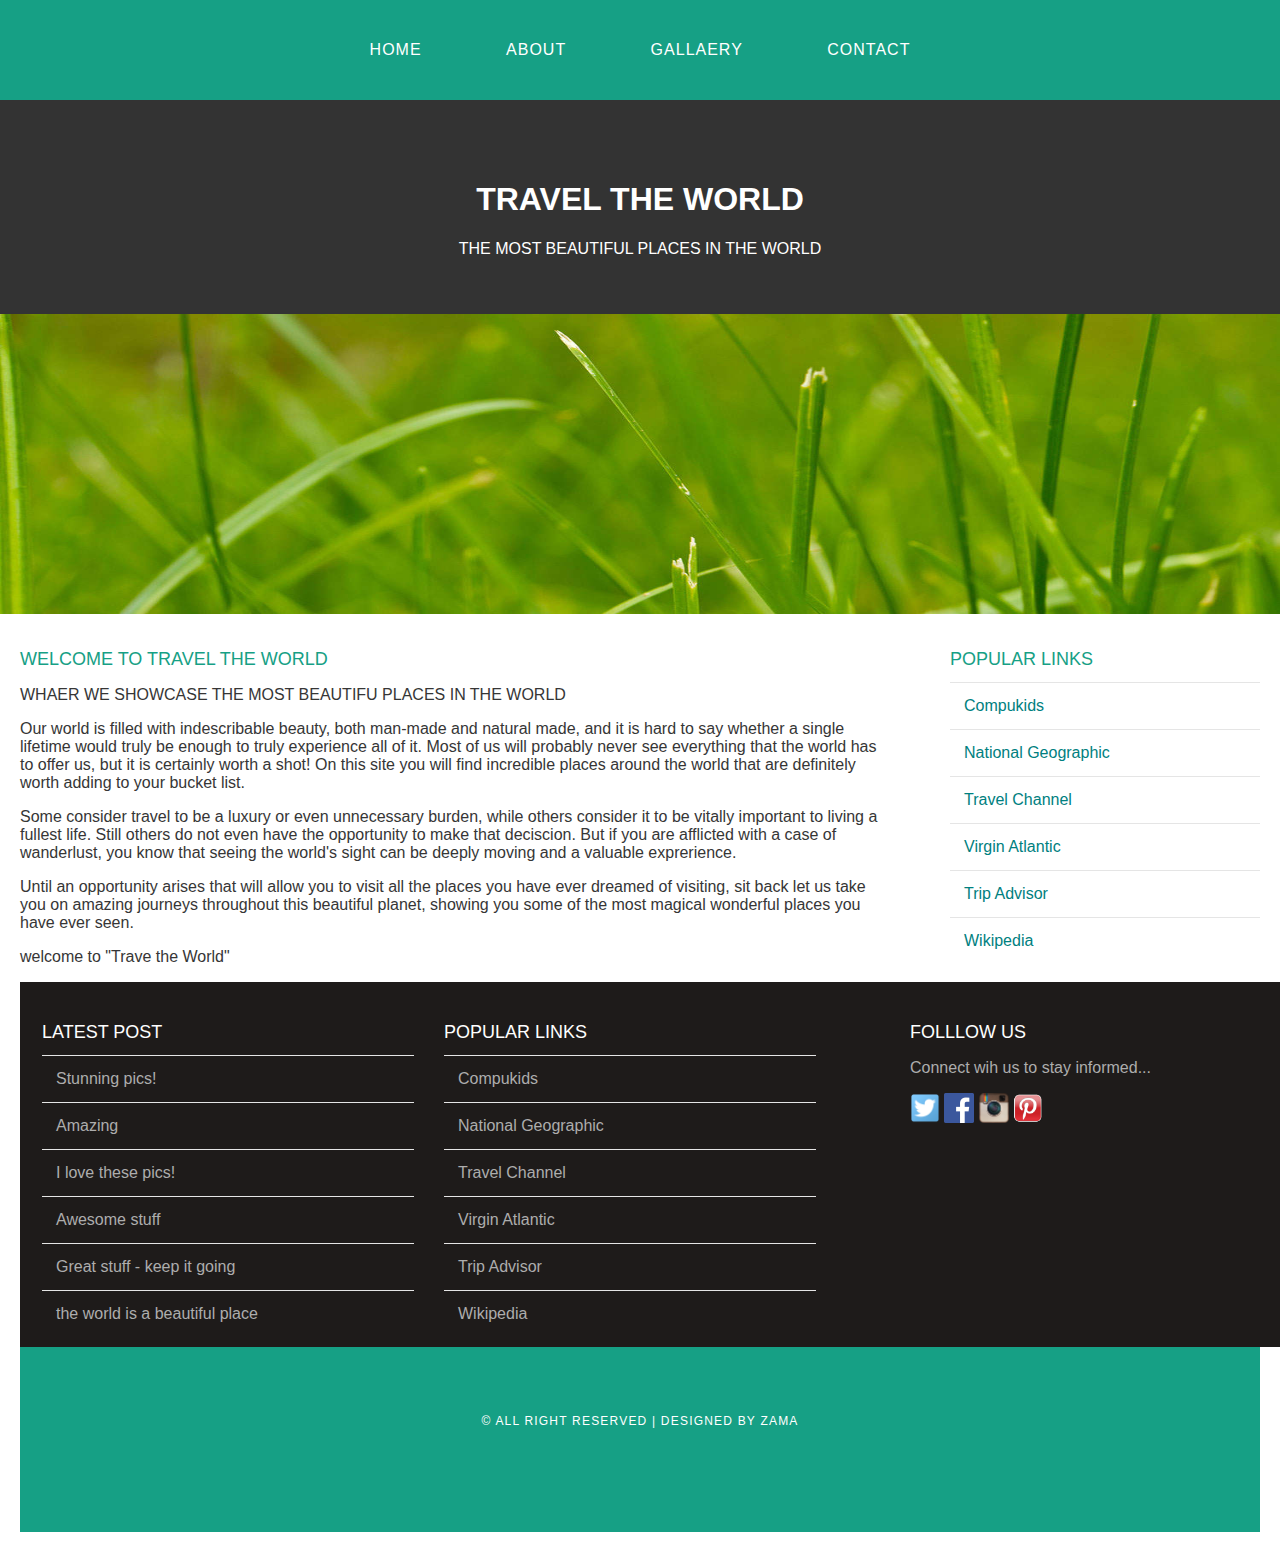
<file: index.html>
<!DOCTYPE html>
<html>
<head>
	<title>Travel The World</title>
	<link rel="stylesheet" href="style.css">
	</head>
	
	<body>
		<div id="menu">
			<ul>
				<li><a href="index.html">Home</a></li>
				<li><a href="about.html">About</a></li>
				<li><a href="gallery.html">Gallaery</a></li>
				<li><a href="contact.html">Contact</a></li>
			</ul>
		</div>
		
		<div id="header">
			<h1>TRAVEL THE WORLD</h1>
			<p>THE MOST BEAUTIFUL PLACES IN THE WORLD</p>
		</div>
		
		<div id="banner">
			<img src="images/pic01.jpg"/>
		</div>
		
		<div id="page">
			<div id="content">
				<h2> Welcome To Travel The World</h2>
				<p>WHAER WE SHOWCASE THE MOST BEAUTIFU PLACES IN THE WORLD</p>
				
				<p>Our world is filled with indescribable beauty, both man-made and natural made, and it is hard to say whether a single lifetime would truly be enough to truly experience all of it. Most of us will probably never see everything that the world has to offer us, but it is certainly worth a shot! On this site you will find incredible places around the world that are definitely worth adding to your bucket list.</p>
				
				<p>Some consider travel to be a luxury or even unnecessary burden, while others consider it to be vitally important to living a fullest life. Still others do not even have the opportunity to make that deciscion. But if you are afflicted with a case of wanderlust, you know that seeing the world's sight can be deeply moving and a valuable exprerience.</p>
				
				<p>Until an opportunity arises that will allow you to visit all the places you have ever dreamed of visiting, sit back let us take you on amazing journeys throughout this beautiful planet, showing you some of the most magical wonderful places you have ever seen.</p>
				
				<p>welcome to "Trave the World"</p>
			</div>
			
			<div id="sidebar">
				<h2>Popular Links</h2>
				<ul class="styled">
					<li><a href="http://www.compukids.me">Compukids</a></li>
					<li><a href="http://www.nationalgeographic.com">National Geographic</a></li>
					<li><a href="http://www.travelchannel.com">Travel Channel</a></li>
					<li><a href="http://www.virgin-atlantic.com/us/en.html">Virgin Atlantic</a></li>
					<li><a href="http://www.tripadvisor.com">Trip Advisor</a></li>
					<li><a href="http://www.wikipedia.org/wiki/Main_Page">Wikipedia</a></li>
				</ul>
			</div>
			
			<div id="footer">
				
				<div id="box1">
					<h2>latest Post</h2>
					<ul class="styled">
						<li><a href="#">Stunning pics!</a></li>
						<li><a href="#">Amazing</a></li>
						<li><a href="#">I love these pics!</a></li>
						<li><a href="#">Awesome stuff</a></li>
						<li><a href="#">Great stuff - keep it going</a></li>
						<li><a href="#">the world is a beautiful place</a></li>
					</ul>
				</div>
				
				<div id="box2">
				    <h2>Popular Links</h2>
				 <ul class="styled">
					<li><a href="http://www.compukids.me">Compukids</a></li>
					<li><a href="http://www.nationalgeographic.com">National Geographic</a></li>
					<li><a href="http://www.travelchannel.com">Travel Channel</a></li>
					<li><a href="http://www.virgin-atlantic.com/us/en.html">Virgin Atlantic</a></li>
					<li><a href="http://www.tripadvisor.com">Trip Advisor</a></li>
					<li><a href="http://www.wikipedia.org/wiki/Main_Page">Wikipedia</a></li>
				</ul>
				</div>
				
				<div id="box3">
					<h2>Folllow us</h2>
					<p>Connect wih us to stay informed...</p>
					<a href="#"><img src="images/twitter.png" height="30"/></a>
					<a href="#"><img src="images/facebook.png" height="30"/></a>
					<a href="#"><img src="images/instagram.png" height="30"/></a>
					<a href="#"><img src="images/pinterest.png" height="30"/></a>
				</div>
				
			</div>
			
			<div id="copyright">
				<p>&copy; All Right Reserved | Designed by Zama</p>
			</div>
			
		</div>
	</body>
</html>
</file>
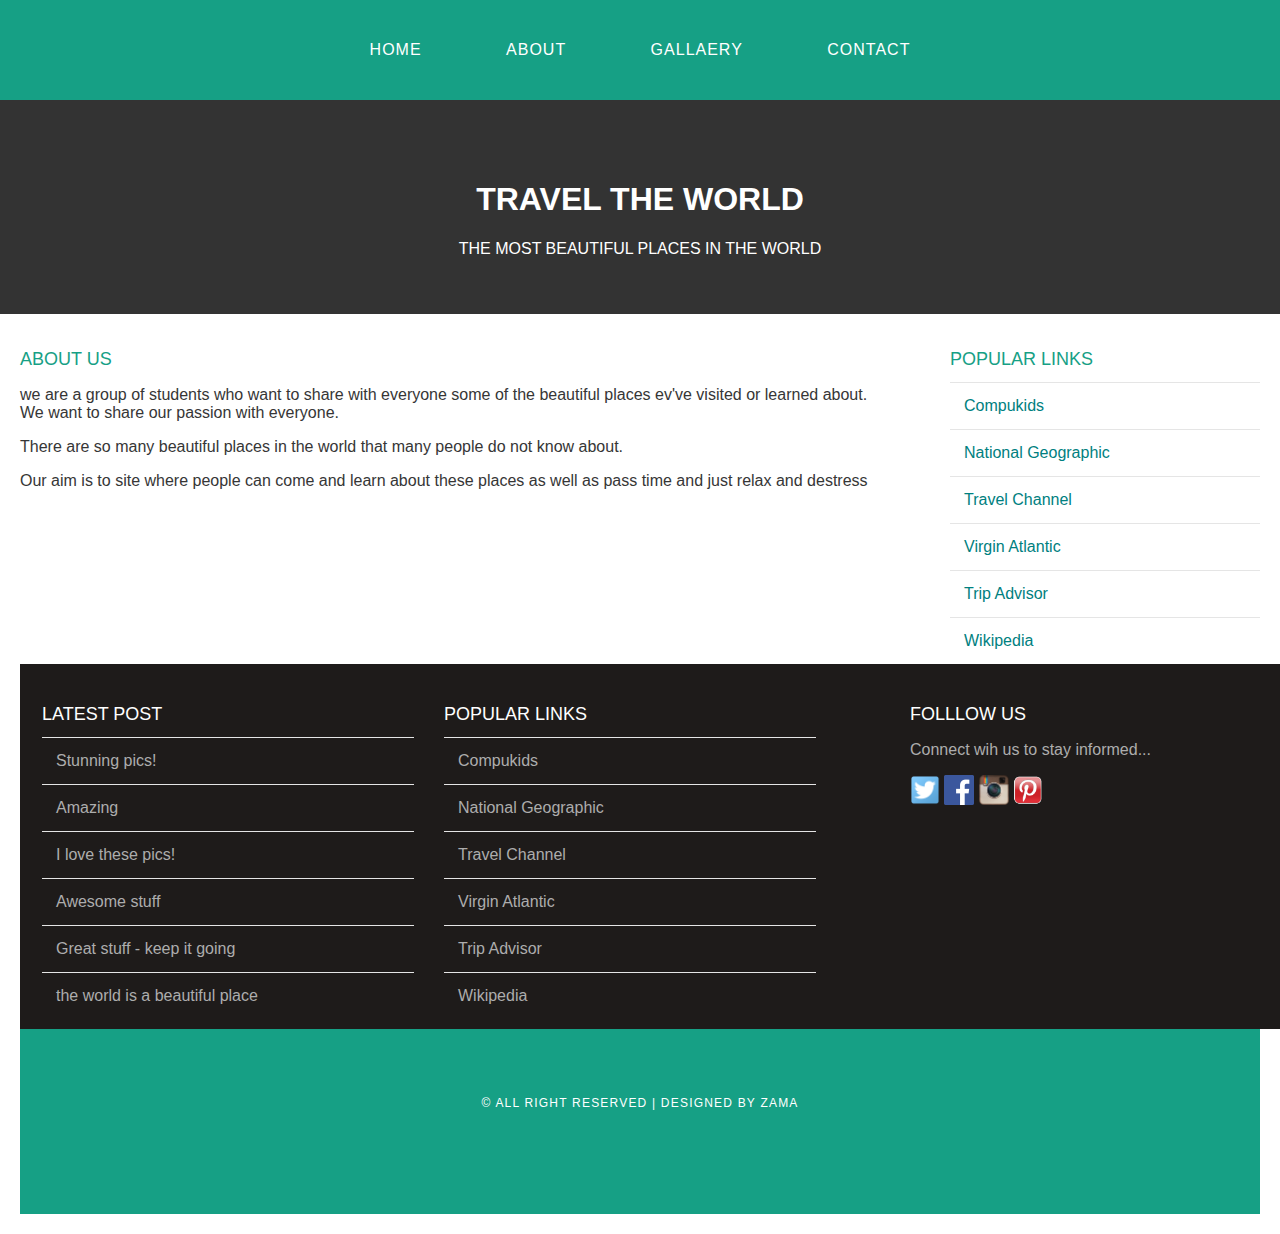
<file: about.html>
<!DOCTYPE html>
<html>
<head>
	<title>Travel The World</title>
	<link rel="stylesheet" href="style.css">
	</head>
	
	<body>
		<div id="menu">
			<ul>
				<li><a href="index.html">Home</a></li>
				<li><a href="#">About</a></li>
				<li><a href="gallery.html">Gallaery</a></li>
				<li><a href="contact.html">Contact</a></li>
			</ul>
		</div>
		
		<div id="header">
			<h1>TRAVEL THE WORLD</h1>
			<p>THE MOST BEAUTIFUL PLACES IN THE WORLD</p>
		</div>
		
		<div id="page">
			<div id="content">
				<h2> About Us</h2>
				<p>we are a group of students who want to share with everyone some of the beautiful places ev've visited or learned about. We want to share our passion with everyone.</p>
				
				<p>There are so many beautiful places in the world that many people do not know about.</p>
				
				<p>Our aim is to site where people can come and learn about these places as well as pass time and just relax and destress</p>
			</div>
			
			<div id="sidebar">
			</div>
			
			<div id="sidebar">
				<h2>Popular Links</h2>
				<ul class="styled">
					<li><a href="http://www.compukids.me">Compukids</a></li>
					<li><a href="http://www.nationalgeographic.com">National Geographic</a></li>
					<li><a href="http://www.travelchannel.com">Travel Channel</a></li>
					<li><a href="http://www.virgin-atlantic.com/us/en.html">Virgin Atlantic</a></li>
					<li><a href="http://www.tripadvisor.com">Trip Advisor</a></li>
					<li><a href="http://www.wikipedia.org/wiki/Main_Page">Wikipedia</a></li>
				</ul>
			</div>
			
			<div id="footer">
				
				<div id="box1">
					<h2>latest Post</h2>
					<ul class="styled">
						<li><a href="#">Stunning pics!</a></li>
						<li><a href="#">Amazing</a></li>
						<li><a href="#">I love these pics!</a></li>
						<li><a href="#">Awesome stuff</a></li>
						<li><a href="#">Great stuff - keep it going</a></li>
						<li><a href="#">the world is a beautiful place</a></li>
					</ul>
				</div>
				
				<div id="box2">
				    <h2>Popular Links</h2>
				 <ul class="styled">
					<li><a href="http://www.compukids.me">Compukids</a></li>
					<li><a href="http://www.nationalgeographic.com">National Geographic</a></li>
					<li><a href="http://www.travelchannel.com">Travel Channel</a></li>
					<li><a href="http://www.virgin-atlantic.com/us/en.html">Virgin Atlantic</a></li>
					<li><a href="http://www.tripadvisor.com">Trip Advisor</a></li>
					<li><a href="http://www.wikipedia.org/wiki/Main_Page">Wikipedia</a></li>
				</ul>
				</div>
				
				<div id="box3">
					<h2>Folllow us</h2>
					<p>Connect wih us to stay informed...</p>
					<a href="#"><img src="images/twitter.png" height="30"/></a>
					<a href="#"><img src="images/facebook.png" height="30"/></a>
					<a href="#"><img src="images/instagram.png" height="30"/></a>
					<a href="#"><img src="images/pinterest.png" height="30"/></a>
				</div>
				
			</div>
			
			<div id="copyright">
				<p>&copy; All Right Reserved | Designed by Zama</p>
			</div>
			
		</div>
	</body>
</html>
</file>
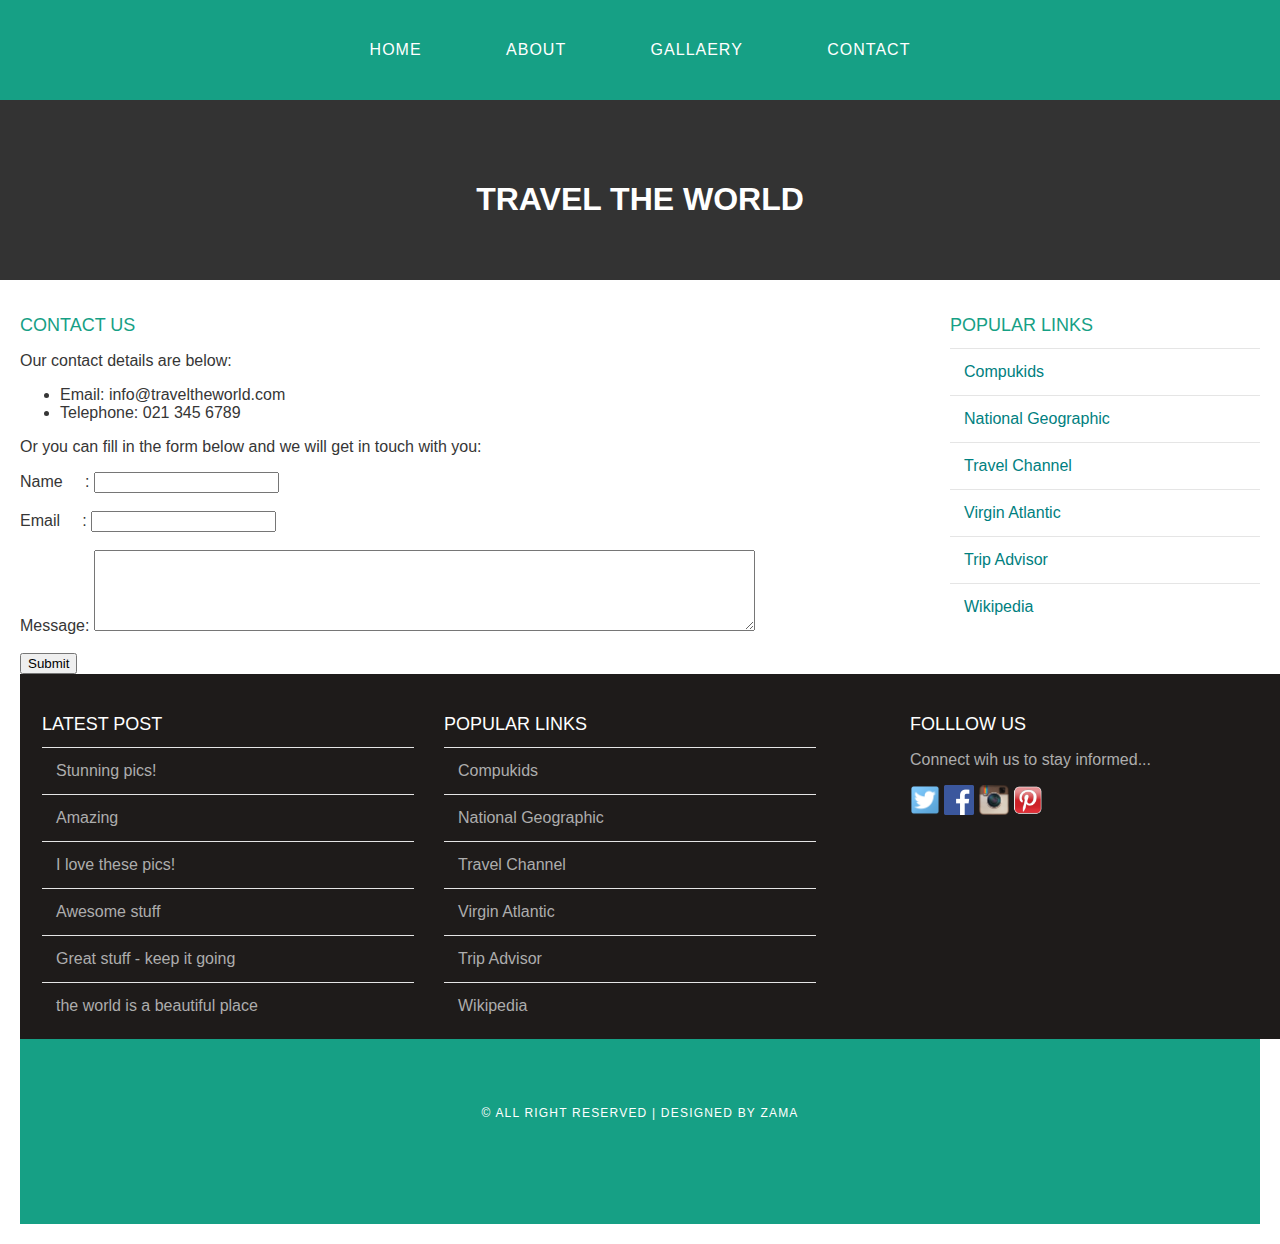
<file: contact.html>
<!DOCTYPE html>
<html>
<head>
	<title>Travel The World</title>
	<link rel="stylesheet" href="style.css">
	</head>
	
	<body>
		<div id="menu">
			<ul>
				<li><a href="index.html">Home</a></li>
				<li><a href="about.html">About</a></li>
				<li><a href="gallery.html">Gallaery</a></li>
				<li><a href="#">Contact</a></li>
			</ul>
		</div>
		
		<div id="header">
			<h1>TRAVEL THE WORLD</h1>
	
		</div>
		
		<div id="page">
			<div id="content">
				<h2>Contact Us</h2>
				<p>Our contact details are below:</p>
			<ul class="style1">
				<li>Email: info@traveltheworld.com</li>
				<li>Telephone: 021 345 6789</li>
			</ul>
			
			<p>Or you can fill in the form below and we will get in touch with you:</p>
			
			<form>
				Name&nbsp;&nbsp;&nbsp;&nbsp;&nbsp;: <input type="text"/>
				<br/><br/>
				Email&nbsp;&nbsp;&nbsp;&nbsp;&nbsp;: <input type="email"/>
				<br/><br/>
				Message: <textarea cols="80" rows="5"></textarea>
				<br/><br/>
				<input type="submit" value="Submit"/>
			</form>
			</div>
			
			<div id="sidebar">
			</div>
			
			<div id="sidebar">
				<h2>Popular Links</h2>
				<ul class="styled">
					<li><a href="http://www.compukids.me">Compukids</a></li>
					<li><a href="http://www.nationalgeographic.com">National Geographic</a></li>
					<li><a href="http://www.travelchannel.com">Travel Channel</a></li>
					<li><a href="http://www.virgin-atlantic.com/us/en.html">Virgin Atlantic</a></li>
					<li><a href="http://www.tripadvisor.com">Trip Advisor</a></li>
					<li><a href="http://www.wikipedia.org/wiki/Main_Page">Wikipedia</a></li>
				</ul>
			</div>
			
			<div id="footer">
				
				<div id="box1">
					<h2>latest Post</h2>
					<ul class="styled">
						<li><a href="#">Stunning pics!</a></li>
						<li><a href="#">Amazing</a></li>
						<li><a href="#">I love these pics!</a></li>
						<li><a href="#">Awesome stuff</a></li>
						<li><a href="#">Great stuff - keep it going</a></li>
						<li><a href="#">the world is a beautiful place</a></li>
					</ul>
				</div>
				
				<div id="box2">
				    <h2>Popular Links</h2>
				 <ul class="styled">
					<li><a href="http://www.compukids.me">Compukids</a></li>
					<li><a href="http://www.nationalgeographic.com">National Geographic</a></li>
					<li><a href="http://www.travelchannel.com">Travel Channel</a></li>
					<li><a href="http://www.virgin-atlantic.com/us/en.html">Virgin Atlantic</a></li>
					<li><a href="http://www.tripadvisor.com">Trip Advisor</a></li>
					<li><a href="http://www.wikipedia.org/wiki/Main_Page">Wikipedia</a></li>
				</ul>
				</div>
				
				<div id="box3">
					<h2>Folllow us</h2>
					<p>Connect wih us to stay informed...</p>
					<a href="#"><img src="images/twitter.png" height="30"/></a>
					<a href="#"><img src="images/facebook.png" height="30"/></a>
					<a href="#"><img src="images/instagram.png" height="30"/></a>
					<a href="#"><img src="images/pinterest.png" height="30"/></a>
				</div>
				
			</div>
			
			<div id="copyright">
				<p>&copy; All Right Reserved | Designed by Zama</p>
			</div>
			
		</div>
	</body>
</html>
</file>
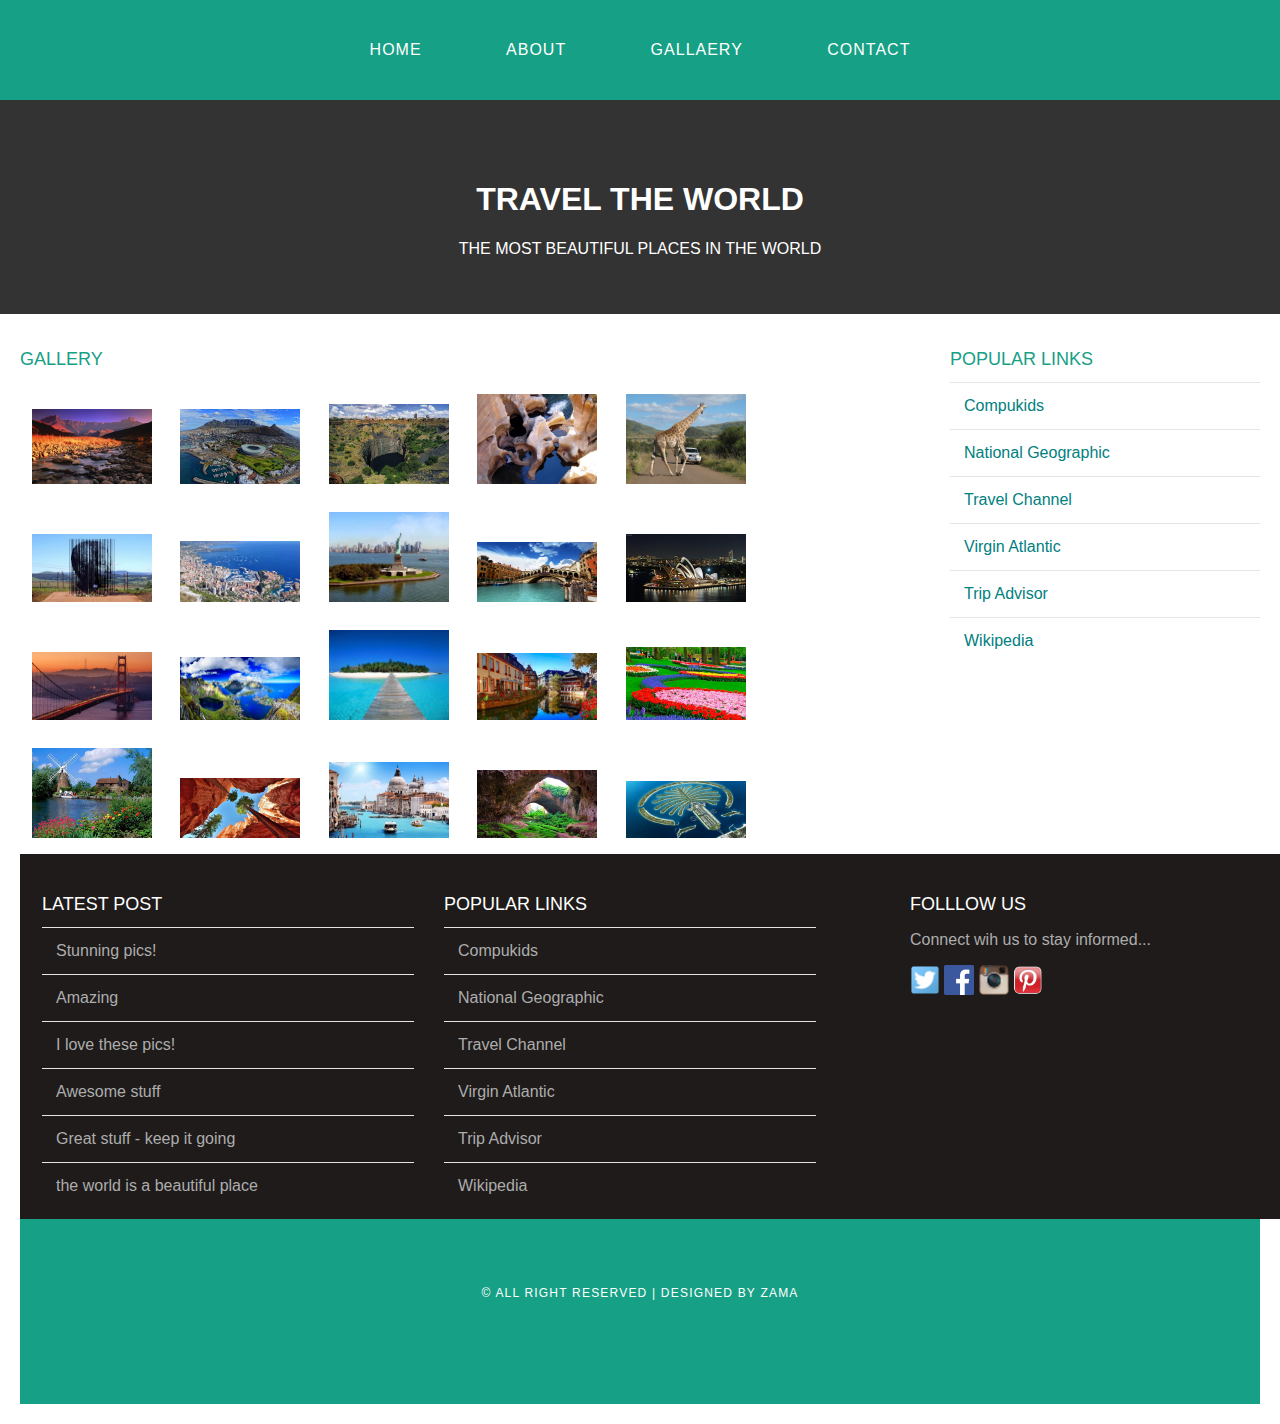
<file: gallery.html>
<!DOCTYPE html>
<html>
<head>
	<title>Travel The World</title>
	<link rel="stylesheet" href="style.css">
	</head>
	
	<body>
		<div id="menu">
			<ul>
				<li><a href="index.html">Home</a></li>
				<li><a href="about.html">About</a></li>
				<li><a href="#">Gallaery</a></li>
				<li><a href="contact.html">Contact</a></li>
			</ul>
		</div>
		
		<div id="header">
			<h1>TRAVEL THE WORLD</h1>
			<p>THE MOST BEAUTIFUL PLACES IN THE WORLD</p>
		</div>
		
		<div id="page">
			<div id="content">
				<h2>Gallery</h2>
				<div id="gallery">
					<img src="images/pic1.jpg"/>
					<img src="images/pic2.jpg"/>
					<img src="images/pic3.jpg"/>
					<img src="images/pic4.jpg"/>
					<img src="images/pic5.jpg"/>
					<img src="images/pic6.jpg"/>
					<img src="images/pic7.jpg"/>
					<img src="images/pic8.jpg"/>
					<img src="images/pic9.jpg"/>
					<img src="images/pic10.jpg"/>
					<img src="images/pic11.jpg"/>
					<img src="images/pic12.jpg"/>
					<img src="images/pic13.jpg"/>
					<img src="images/pic14.jpg"/>
					<img src="images/pic15.jpg"/>
					<img src="images/pic16.jpg"/>
					<img src="images/pic17.jpg"/>
					<img src="images/pic18.jpg"/>
					<img src="images/pic19.jpg"/>
					<img src="images/pic20.jpg"/>
				</div>
				
			</div>
			
			<div id="sidebar">
			</div>
			
			<div id="sidebar">
				<h2>Popular Links</h2>
				<ul class="styled">
					<li><a href="http://www.compukids.me">Compukids</a></li>
					<li><a href="http://www.nationalgeographic.com">National Geographic</a></li>
					<li><a href="http://www.travelchannel.com">Travel Channel</a></li>
					<li><a href="http://www.virgin-atlantic.com/us/en.html">Virgin Atlantic</a></li>
					<li><a href="http://www.tripadvisor.com">Trip Advisor</a></li>
					<li><a href="http://www.wikipedia.org/wiki/Main_Page">Wikipedia</a></li>
				</ul>
			</div>
			
			<div id="footer">
				
				<div id="box1">
					<h2>latest Post</h2>
					<ul class="styled">
						<li><a href="#">Stunning pics!</a></li>
						<li><a href="#">Amazing</a></li>
						<li><a href="#">I love these pics!</a></li>
						<li><a href="#">Awesome stuff</a></li>
						<li><a href="#">Great stuff - keep it going</a></li>
						<li><a href="#">the world is a beautiful place</a></li>
					</ul>
				</div>
				
				<div id="box2">
				    <h2>Popular Links</h2>
				 <ul class="styled">
					<li><a href="http://www.compukids.me">Compukids</a></li>
					<li><a href="http://www.nationalgeographic.com">National Geographic</a></li>
					<li><a href="http://www.travelchannel.com">Travel Channel</a></li>
					<li><a href="http://www.virgin-atlantic.com/us/en.html">Virgin Atlantic</a></li>
					<li><a href="http://www.tripadvisor.com">Trip Advisor</a></li>
					<li><a href="http://www.wikipedia.org/wiki/Main_Page">Wikipedia</a></li>
				</ul>
				</div>
				
				<div id="box3">
					<h2>Folllow us</h2>
					<p>Connect wih us to stay informed...</p>
					<a href="#"><img src="images/twitter.png" height="30"/></a>
					<a href="#"><img src="images/facebook.png" height="30"/></a>
					<a href="#"><img src="images/instagram.png" height="30"/></a>
					<a href="#"><img src="images/pinterest.png" height="30"/></a>
				</div>
				
			</div>
			
			<div id="copyright">
				<p>&copy; All Right Reserved | Designed by Zama</p>
			</div>
			
		</div>
	</body>
</html>
</file>
<file: style.css>
/* ********************************************************************** */
/* Universal stles                                                        */
/* ********************************************************************** */
body{
	margin: 0;
    padding: 0;
	background-color: white;
	font-family: 'Raleway', sans-serif;
	font-size: 16px;
	font-weight: 400;
	color: #363636;
}

p{
	line-height: 190p%;
}

a{
	text-decoration: none;
	color: teal;
}

/* ********************************************************************** */
/* Menu                                                                   */
/* ********************************************************************** */

#menu{
	background-color: #16a085;
	height: 100px;
}

#menu ul{
	margin: 0;
	padding: 0;
	list-style-type: none;
	text-align: center
}

#menu li{
	display: inline-block;
}

#menu a{
	letter-spacing: 1px;
	text-decoration: none;
	text-align: center;
	text-transform: uppercase;
	font-size: 16px;
	line-height: 100px;
	color: white;
	
	padding: 0 40px;
	border: none;
	display: block;
}

#menu a:hover{
	background-color: #1abc9c;
}

/* ********************************************************************** */
/* Header                                                                 */
/* ********************************************************************** */

#header{
	padding: 60px 0px 40px 0;
	background-color: #333333;
	text-align: center;
}

#header h1{
	letter-spacing: 0,1em;
	font-size: 44x;
	color: white;
}

#header p{ 
	letter-spacing: 0,1em;
	color: white;
}

/* ********************************************************************** */
/* Banner                                                                 */
/* ********************************************************************** */

#banner{
	height: 300px;
}

#banner img{
	width: 100%;
	height: 300px;
}

/* ********************************************************************** */
/* Page                                                                   */
/* ********************************************************************** */

#page{
	min-height: 400px;
	padding: 20px;
}

#page h2{
	margin-bottom: 12px;
	text-transform: uppercase;
	font-weight: 400;
	font-size: 18px;
	color: #16a085;
}


/* CONTENT */

#content{
	float: left;
	width: 70%;
}

/* SIDEBAR */

#sidebar{
	float: right;
	width: 25%
}

/* LISTS */

ul.styled{
	margin: 0;
	padding: 0;
	list-style-type: none;
}

ul.styled li{
	border-top: solid 1px #e5e5e5;
	padding: 14px;0px;
}

/* ********************************************************************** */
/* Footer                                                                 */
/* ********************************************************************** */

#footer{
	width: 100%;
	height: 340px;
	background-color: #1e1b1a;
	padding-top: 25px;
	padding-left: 22px;
	clear: both;
}

#footer h2{
	font-size: 18px;
	font-weight: 400;
	text-transform: uppercase;
	color: #ffffff;
}

#footer p{
	color: #adadad;
}

#footer a{
	color: #adadad;
}

#box1{
	float: left;
	width: 30%;
	padding-right: 30px;
}

#box2{
	float: left;
	width: 30%;
	padding-right: 30px;
}

#box3{
	float: right;
	width: 30%;
	padding-left: 30px;
}

/* ********************************************************************** */
/* Copyright                                                              */
/* ********************************************************************** */

#copyright{
	width: 100%;
	height: 130px;
	text-align: center;
	background-color: #16a085;
	padding-top: 55px;
	clear: both;
}

#copyright p{
	font-size: 12px;
	letter-spacing: 0.1em;
	text-transform: uppercase;
	color: #ffffff;
}

/* ********************************************************************** */
/* Gallery                                                                */
/* ********************************************************************** */

#gallery img{
	width: 120px;
	margin: 12px;
	
	-moz-transition: -moz-transform 0.5s ease-in;
	-webkit-transition: -webkit-transform 0.5s ease-in;
	-o-transition: -o-transform 0.5s ease-in;	
}

#gallery img:hover{
	-moz-transform: scale(3);
	-webkit-transform: scale(3);
	-o-transform: scale(3);
}
</file>
